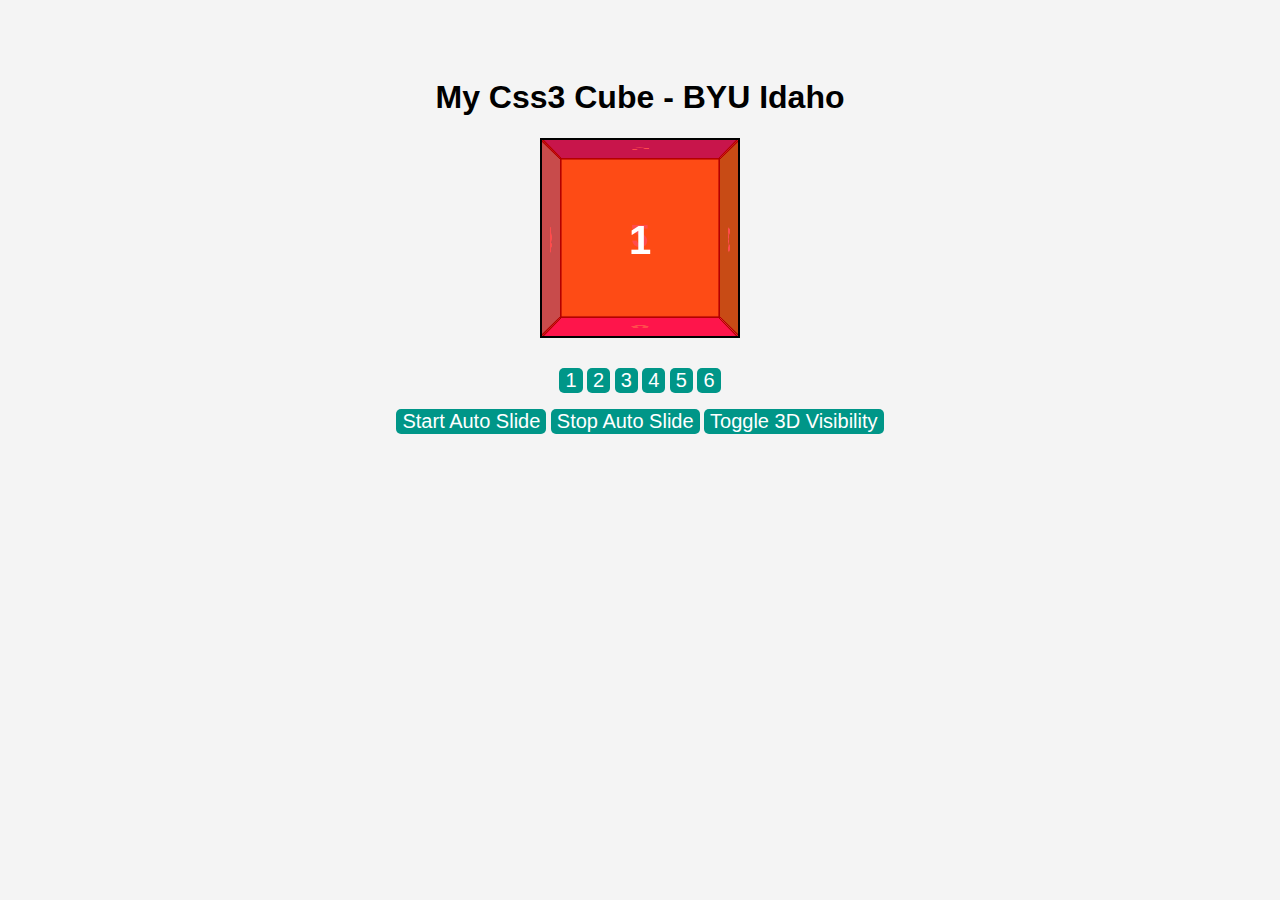
<file: cit261/mycube-css-transform.html>
<!DOCTYPE html>
<html>
<head>
<title>CSS3 Cube - Ramon Andrade</title>
<meta name="viewport" content="width=device-width, initial-scale=1">
</head>
<body>
<div style="width:600px;padding:50px 0px 0px;margin:0 auto;text-align:center">
    <h1>My Css3 Cube - BYU Idaho</h1>
    <section class="container">
        <div id="mycube">
            <figure class="front">1</figure>
            <figure class="back">2</figure>
            <figure class="right">3</figure>
            <figure class="left">4</figure>
            <figure class="top">5</figure>
            <figure class="bottom">6</figure>
        </div>
    </section>

    <p id="show-buttons">
        <button class="btuselect" onclick="clickshow('show-front')">1</button>
        <button class="btuselect" onclick="clickshow('show-back')">2</button>
        <button class="btuselect" onclick="clickshow('show-right')">3</button>
        <button class="btuselect" onclick="clickshow('show-left')">4</button>
        <button class="btuselect" onclick="clickshow('show-top')">5</button>
        <button class="btuselect" onclick="clickshow('show-bottom')">6</button>
    </p>
    <p>
        <button id="auto" onclick="autoSides()">Start Auto Slide</button>
        <button id="auto" onclick="StopSides()">Stop Auto Slide</button>
        <button onclick="changebackface()" id="toggle-backface-visibility">Toggle 3D Visibility</button>
    </p>
</div>

<script>
var btns = "";
function autoSides() {
    
  var sides = document.getElementsByClassName("btuselect");
  var i = 0;
  
  btns = setInterval(clickBtn, 1500);

  function clickBtn() {
  
    sides[i].click();
    i++;
    if(i == sides.length) i = 0;
  }
}

function StopSides() {
  clearInterval(btns);
}

function changebackface() {
	var cubediv = document.getElementById("mycube");
    cubediv.classList.toggle('efect-invisible');
}

function clickshow(e) {

	var cubediv = document.getElementById("mycube");
 
   if (cubediv.classList.contains("efect-invisible")) {
    	
        cubediv.className = '';
        cubediv.classList.toggle(e, true);
        cubediv.classList.add('efect-invisible');

    } else {
        cubediv.className = '';
        cubediv.classList.toggle(e, true);
    }
}
</script>


<style>
body{background:#f4f4f4; font-family: Arial;}
.container {
    width: 200px;
    height: 200px;
    position: relative;
    -webkit-perspective: 800;
    margin: 0 auto;
    margin-bottom:30px;
}
#mycube {
    width: 100%;
    height: 100%;
    position: absolute;
    top:0;
    transform-style: preserve-3d;
    transform: translateZ(-100px);
    -webkit-transition: transform 1s;
}
figure {
    display: block;
    position: absolute;
    width: 196px;
    height: 196px;
    margin:0;
    line-height: 200px;
    color: #FFF;
    text-align: center;
    font-weight: bold;
    font-size: 40px;
    font-family: Arial;
    border: 2px solid #000
}
button{font-size:20px; color:#FFF; border-radius:5px; cursor:pointer; background:#009688; border:0px; }
.front {
    background: hsla(0, 100%, 50%, 0.7);
    transform: rotateY(0deg) translateZ(100px);
}
.back {
    background: hsla(60, 100%, 50%, 0.7);
    transform: rotateX(180deg) translateZ(100px);
}
.right {
    background: hsla(120, 100%, 50%, 0.7);
    transform: rotateY(90deg) translateZ(100px);
}
.left {
    background: hsla(180, 100%, 50%, 0.7);
    transform: rotateY(-90deg) translateZ(100px);
}
.top {
    background: hsla(240, 100%, 50%, 0.7);
    transform: rotateX(90deg) translateZ(100px);
}
.bottom {
    background: hsla(300, 100%, 50%, 0.7);
    transform: rotateX(-90deg) translateZ(100px);
}
#mycube.show-front {
    transform: translateZ(-100px) rotateY(0deg);
}
#mycube.show-back {
    transform: translateZ(-100px) rotateX(-180deg);
}
#mycube.show-right {
    transform: translateZ(-100px) rotateY(-90deg);
}
#mycube.show-left {
    transform: translateZ(-100px) rotateY(90deg);
}
#mycube.show-top {
    transform: translateZ(-100px) rotateX(-90deg);
}
#mycube.show-bottom {
    transform: translateZ(-100px) rotateX(90deg);
}
#mycube.efect-invisible figure {
    -webkit-backface-visibility: hidden;
}
</style>
</body>
</file>
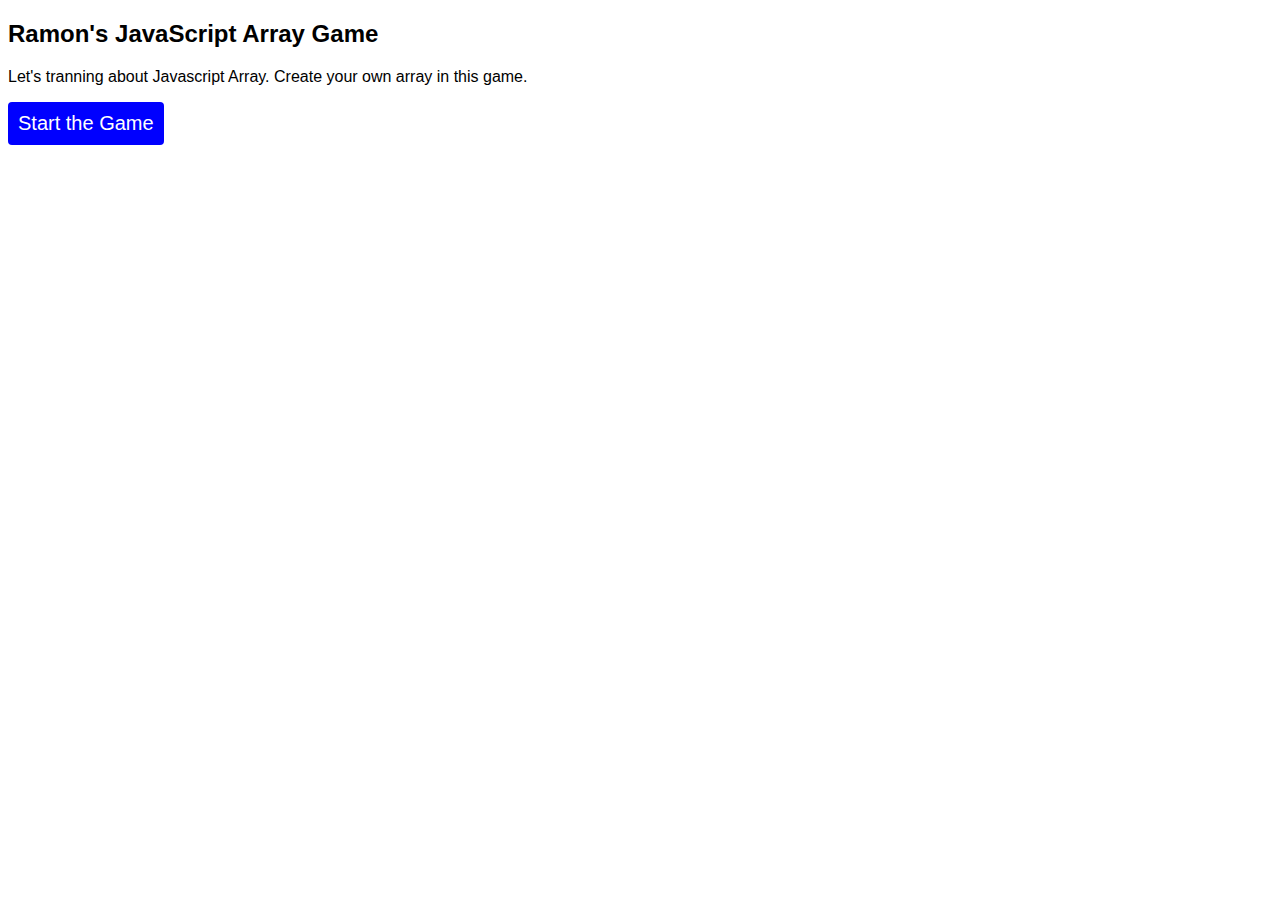
<file: cit261/week3-js-game.html>
<!DOCTYPE html>
<html lang="en-US">
<head>
<title>Ramon's JavaScript Array Game</title>
<meta charset="utf-8">
<meta name="viewport" content="width=device-width, initial-scale=1">
<style>
body{font-family:Arial, Helvetica, sans-serif;}
button{
border:0px;padding:10px;border-radius:4px;background:blue;color:#FFF;font-size:20px
}
</style>
</head>
<body>

<h2>Ramon's JavaScript Array Game</h2>
<p id="descrip">Let's tranning about Javascript Array. Create your own array in this game.</p>

<button onclick="StartGameJS()">Start the Game</button>
<p id="demo"></p>

<script>

function StartGameJS(){

  var lenght = prompt("Please enter the length of your array (1 to x)", "");

  if (lenght != null && lenght != "") {
    GameJS(lenght);
  }

}

function GameJS(lenght){

  // initiation the array
  var myarray = [];
  
  for(var x = 1; x <= lenght;x++){
    var val = prompt("Enter the value of index (" + x +")", "");
    myarray[x] = (val==null || val=="")? "" : val;
  }
  
  
  var text = '<br><hr><br>This is your Array:<br><h1>var myarray = [';
  myarray.forEach(loopfunc);
  text = text.slice(0, -1);
  text += "];</h1>";
  document.getElementById("demo").innerHTML = text;

  function loopfunc(v) {
    text += '"' + v + '",';
  } 

}
</script>

</body>
</html>
</file>
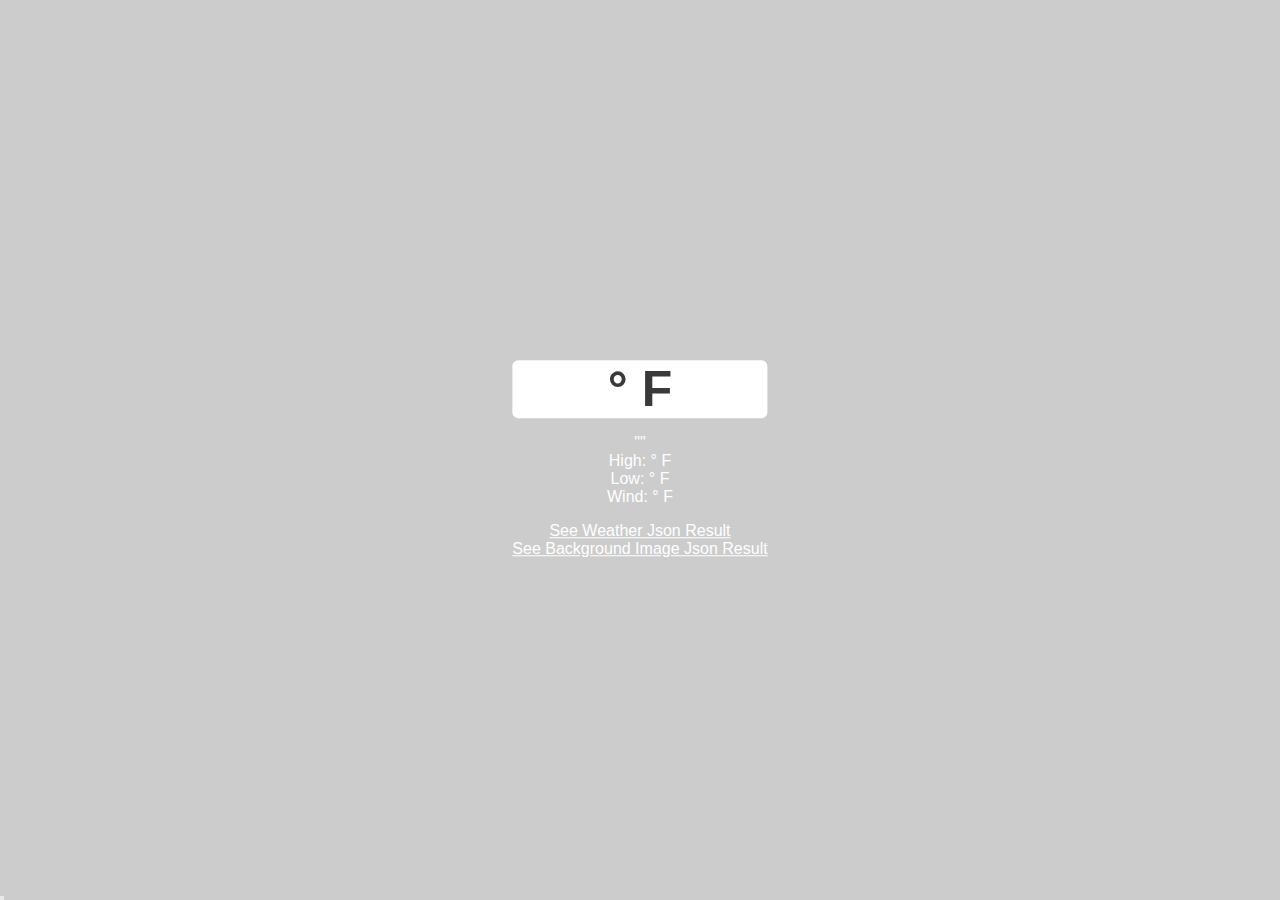
<file: cit261/week4-json-ajax.html>
<!DOCTYPE html>
<html>
<head>
<meta name="viewport" content="width=device-width, initial-scale=1">
<style>
body, html {
  height: 100%;
  margin: 0;
  font-family: Arial, Helvetica, sans-serif;
  background-position: center;
  background-repeat: no-repeat;
  background-size: cover;
}

.hero-image {
  background-image: linear-gradient(rgba(0, 0, 0, 0.2), rgba(0, 0, 0, 0.2));
  height: 100%;
  position: relative;
}

.hero-text {
  text-align: center;
  position: absolute;
  top: 50%;
  left: 50%;
  transform: translate(-50%, -50%);
  color: white;
}
.currentfo{font-size: 70px; background: #FFF; color: #393939; border-radius: 6px; margin: 0px; padding: 0px 10px;}
#copyright{position: absolute; z-index: 99999; bottom: 0px; background: #ffffff91; padding: 2px; font-size: 14px;}
li{list-style-type:none}
</style>
</head>
<body>

<div class="hero-image">
  <div class="hero-text">
    <h1 style="font-size:50px" id="name"></h1>
    <h1 style="font-size:50px" class="currentfo"><span id="current"></span>&deg; F</h1>
    <p>
      <li>"<span id="descrip"></span>"</li>
      <li>High: <span id="high"></span>&deg; F</li>
      <li>Low: <span id="low"></span>&deg; F</li>
      <li>Wind: <span id="wind"></span>&deg; F</li>
    </p>
    <p>
      <a href="#" onclick="showCodeWeather()" style="color:#FFF">See Weather Json Result</a><br>
      <a href="#" onclick="showCodeImage()" style="color:#FFF">See Background Image Json Result</a>
    </p>




  </div>
</div>
<div id="copyright"></div>
<script>
var weatherDataString;
var imgDataString;

GetWeatherData();

function loadBackground(descrip) {
  var xhttp = new XMLHttpRequest();
  xhttp.open("GET", "https://api.unsplash.com/photos/random?client_id=26f7ff3ddb829a882ed4ddf2bb84eb482a6e0abe587b49a3a5603e61c255f2e7&query=" +descrip+ "&count=1&orientation=landscape", true);
  xhttp.send();
  
  xhttp.onreadystatechange = function() {
    if (this.readyState == 4 && this.status == 200) {
      var imgData = JSON.parse(xhttp.responseText); 
      imgDataString = xhttp.responseText; 
      document.body.style.backgroundImage = "url('" + imgData[0].urls.full +"')";
      document.getElementById('copyright').innerHTML = "Background by <a href='"+ imgData[0].links.html +"' target='_blank'>"+imgData[0].user.name+ "</a> / Ramon Andrade - CIT 261 - 2019 ";
    }
  };
}


function GetWeatherData(){

	var weatherRequest = new XMLHttpRequest();
	weatherRequest.open("GET", "https://api.openweathermap.org/data/2.5/weather?&id=3117735&units=imperial&APPID=07407eccd051a7a7b4fc81e187f47771", true);
	weatherRequest.send();

	weatherRequest.onload = function () {
    console.log(weatherRequest.responseText);
	    var weatherData = JSON.parse(weatherRequest.responseText);  
      weatherDataString = weatherRequest.responseText;  
      document.getElementById('name').innerHTML = weatherData.name + ", " + weatherData.sys.country;
	    document.getElementById('current').innerHTML = weatherData.main.temp;
	    document.getElementById('high').innerHTML = weatherData.main.temp_max;
	    document.getElementById('low').innerHTML = weatherData.main.temp_min;
	    document.getElementById('wind').innerHTML = weatherData.wind.speed;
      document.getElementById('descrip').innerHTML = weatherData.weather[0].main;
      loadBackground(weatherData.weather[0].main);
	}

}


function showCodeWeather(){
  alert(weatherDataString);
}


function showCodeImage(){
  alert(imgDataString);
}
</script>
</body>
</html>
</file>
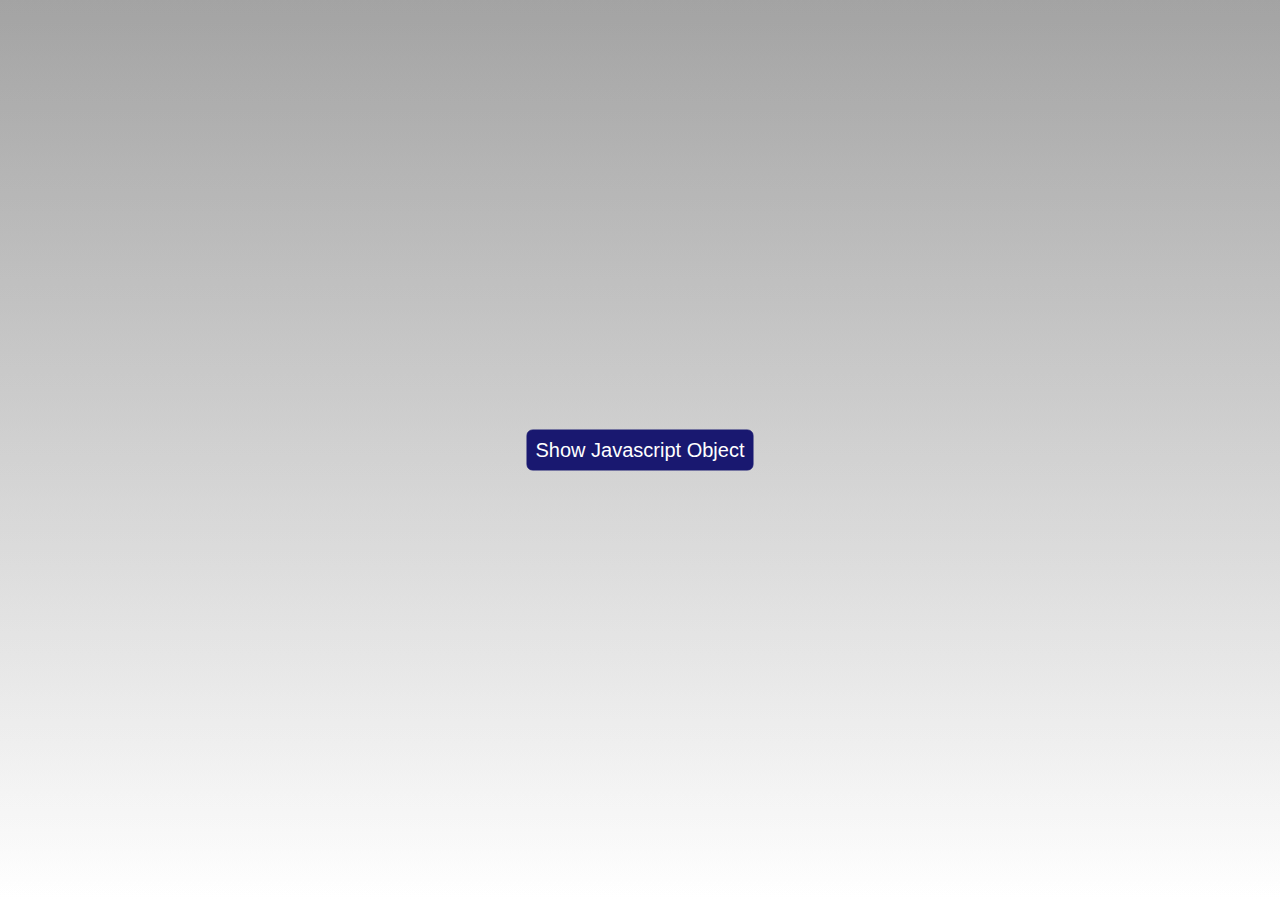
<file: cit261/week4-json-stringify.html>
<!DOCTYPE html>
<html>
<head>
<meta name="viewport" content="width=device-width, initial-scale=1">
<style>
body, html {
  background: linear-gradient(rgba(0, 0, 0, 0.2), rgba(255, 255, 255, 0.2));
  height: 100%;
  margin: 0;
  font-family: Arial, Helvetica, sans-serif;
  background-position: center;
  background-repeat: no-repeat;
  background-size: cover;
}

.hero-image {
  height: 100%;
  position: relative;
}

.hero-text {
  position: absolute;
  top: 50%;
  left: 50%;
  transform: translate(-50%, -50%);
  color: #000;
}

.header {
    font-family: Arial;
    background-color: MidnightBlue;
    color: white;
 	  margin-top: 2em;   
    padding: .25em;
    border-top: 1pt solid SteelBlue;
    border-bottom: 1pt solid SteelBlue;
}
pre{width: 800px;
    overflow: scroll;
    padding: 30px 0px;
    border: 1px solid #191870;
    border-radius: 6px;}

.button{
  border-radius:6px; 
  border: 1px solid #191870;
  color:#FFF;
  font-size:20px;
  padding:8px;
  background: #191870}

</style>
</head>
<body>

<div class="hero-image">
  <div class="hero-text">
      <input class="button" type="button" id="clickme" onclick="showResults()" value="Show Javascript Object">
      <div id="results1"></div>
      <div id="results2"></div>
  </div>
</div>
<script>

var movies = [ 
  { title: "John Wick 3: Parabellum (2019)", rating: 8.3 }, 
  { title: "Avengers: Endgame (2019)", rating: 8.8 }, 
  { title: "Pokemon Detective Pikachu", rating: 7.0 }, 
  { title: "Captain Marvel", rating: 7.1 },
  { title: "Aladdin (2019)", rating: 6.2 },
  { title: "Godzilla: King of the Monsters", rating: 6.1 } 
];


function writeToDom(title, content, id) {
  var e = document.getElementById("results" + id)
  e.innerHTML = "<div class='header'>" + title + ":</div><div><pre>" + content + "</pre></div>";
}

function showResults() {
    writeToDom('Plain', JSON.stringify(movies), 1);
    writeToDom('Formatted', JSON.stringify(movies, null, 4), 2);
}
</script>
</body>
</html>
</file>
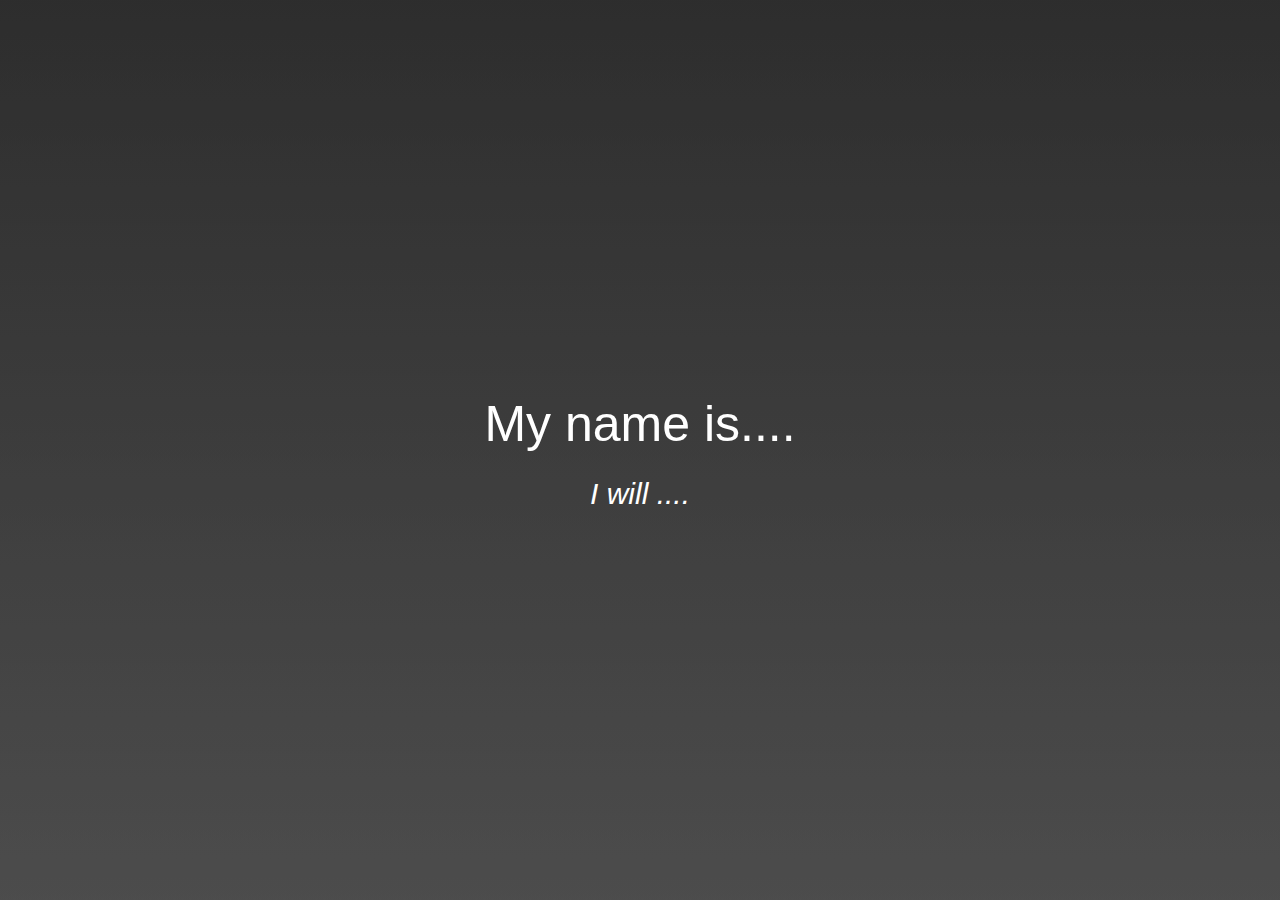
<file: cit261/week5-localstorage.html>
<html>
    <head>            
        <title>Ejemplo LocalStorage</title>
<style>
body, html {
    height: 100%;
    margin: 0;
    font-family: Arial, Helvetica, sans-serif;
    background-image: linear-gradient(rgba(0, 0, 0, 0.5), rgba(57, 57, 57, 0.5));
    background-size: cover;
    background-repeat: no-repeat;
   
  }
  
  .hero-image {
     height: 100%;
     background: #00000047;
    background-position: center;
    background-repeat: no-repeat;
    background-size: cover;
    position: relative;
  }
  
  .hero-text {
    text-align: center;
    position: absolute;
    top: 50%;
    left: 50%;
    transform: translate(-50%, -50%);
    color: white;
  }
  
  .hero-text p button {
    outline: 0;
    display: inline-block;
    padding: 10px 25px;
    color: black;
    background-color: #ddd;
    text-align: center;
    cursor: pointer;
  }
  
  .hero-text p button:hover {
    background-color: #555;
    color: white;
  }
  input{outline: none;     text-align: center; background: transparent; border: 0px; color:#FFF}

  ::-webkit-input-placeholder { /* Chrome/Opera/Safari */
  color: white;
}
::-moz-placeholder { /* Firefox 19+ */
  color: white;
}
:-ms-input-placeholder { /* IE 10+ */
  color: white;
}
:-moz-placeholder { /* Firefox 18- */
  color: white;
}
#btnsac{display:none}
  </style>
  </head>
  <body onload='loadData(); loadBackground(); document.getElementById("nametxt").focus();'>
  
  <div class="hero-image">
    <div class="hero-text">
      <h1><input style="font-size:50px" type="text" onchange="UpdateData()"  placeholder="My name is...." id="nametxt"></h1>
      <p><input style="font-size:30px;font-style: italic;" type="text" onchange="UpdateData()" placeholder="I will ...." id="dreamtxt"></p>
      <p id="btnsac" style="margin-top:20%;"><button  onclick="selectBackground(2)"><</button> Background <button onclick="selectBackground(1)">></button></p>
    </div>
  </div>
<script>
function loadData(){

var nn = localStorage.getItem("Name");
var dd = localStorage.getItem("Dream");

if(nn!=null) document.getElementById("nametxt").value = nn;
if(dd!=null) document.getElementById("dreamtxt").value = dd;

}

function UpdateData(){        

var nom = document.getElementById("nametxt").value;
var ddm = document.getElementById("dreamtxt").value;

localStorage.setItem("Name", nom);
localStorage.setItem("Dream", ddm);

}   

function loadBackground() {

    var imgData = localStorage.getItem("backgrouns"); 
    if(imgData==null){
        var xhttp = new XMLHttpRequest();
        xhttp.open("GET", "https://api.unsplash.com/photos/random?client_id=26f7ff3ddb829a882ed4ddf2bb84eb482a6e0abe587b49a3a5603e61c255f2e7&query=happiness&count=10&orientation=landscape", true);
        xhttp.send();

        xhttp.onreadystatechange = function() {
        if (this.readyState == 4 && this.status == 200) {
            var imgData = JSON.stringify(xhttp.responseText); 
            localStorage.setItem("backgrouns", imgData);
            document.getElementById("btnsac").style.display = "block";
            selectBackground();
        }
        };
    }else{
        document.getElementById("btnsac").style.display = "block";
        selectBackground();
    }
    
}

var bgid = (localStorage.getItem("backgroun_number")!=null) ? localStorage.getItem("backgroun_number") : 0;

function selectBackground(tipo = 0){

    var imgData = JSON.parse(JSON.parse(localStorage.getItem("backgrouns"))); 

    if(tipo == 1){ // next
        bgid = (bgid <= 8)? bgid + 1 : 9;
    }else if(tipo==2){
        bgid = (bgid >= 1)? bgid - 1 : 0;
    }

    localStorage.setItem("backgroun_number", bgid);

    document.body.style.backgroundImage = "url('" + imgData[bgid].urls.full +"')";

}

</script>
              
</body> 
</html>
</file>
